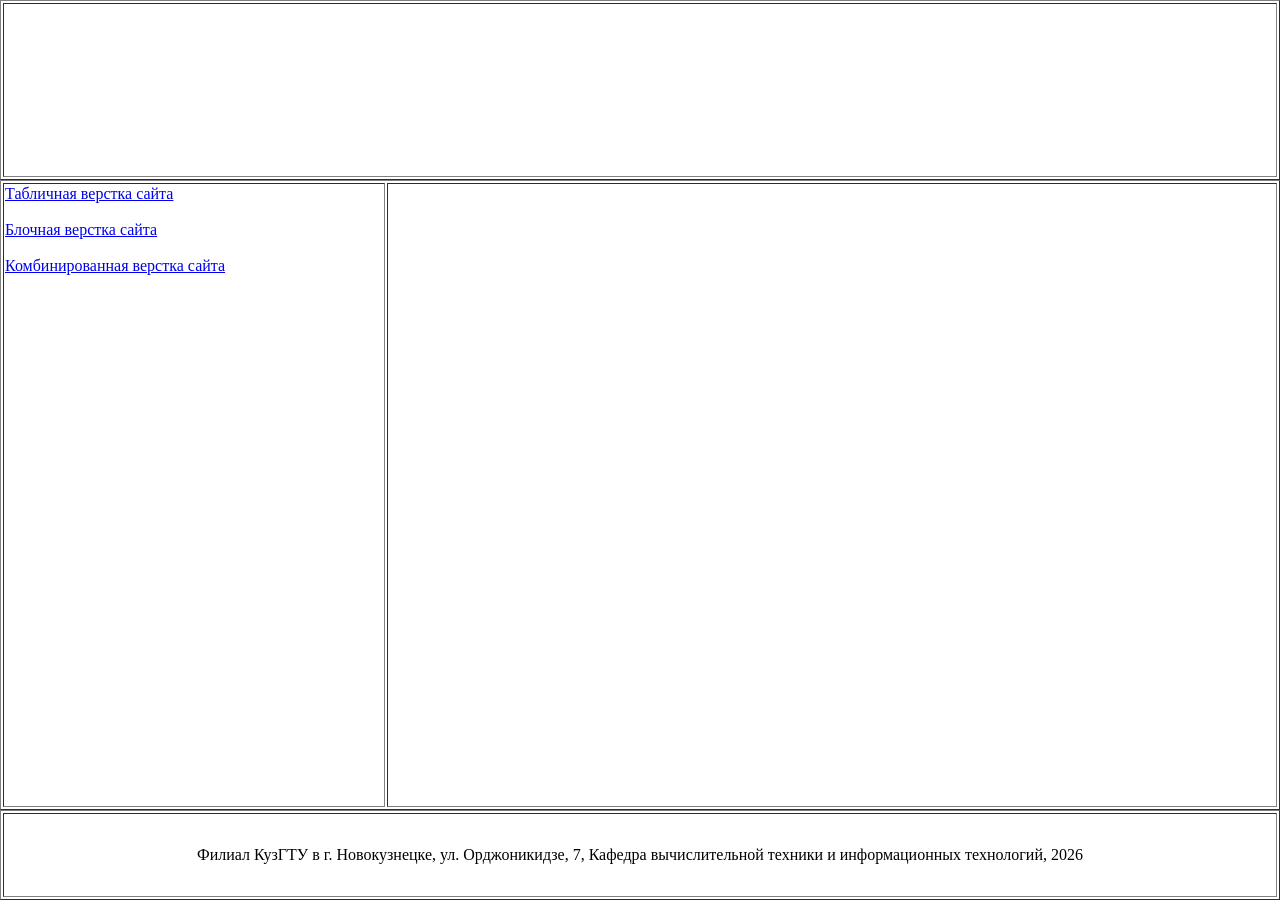
<file: index.html>
<html>
<head>
<title>КузГТУ филиал в г. Новокузнецке</title>
<meta charset="utf-8">
</head>
<body leftmargin="0" topmargin="0" marginwidth="0" marginheight="0" rightmargin="0" bottommargin="0" bgcolor="#ffffff">

<table border=1 width=100% height=20%>
<tr>
<td rowspan="2">&nbsp;</td>
</tr>
</table>

<table border=1 width=100% height=70%>
<tr>
<td width=30% align=left valign=top>
<a href="orderform.html">Табличная верстка сайта</a>
<br><br>
<a href="index2.html">Блочная верстка сайта</a>
<br><br>
<a href="index3.html">Комбинированная верстка сайта</a>
</td>
<td width=70% align=center>
</td>
</tr>
</table>

<table border=1 width=100% height=10%>
<tr>
<td width=100% height=10% align=center>Филиал КузГТУ в г. Новокузнецке, ул. Орджоникидзе, 7, Кафедра вычислительной техники и информационных технологий, 2026</td>
</tr>
</table>

</body>
</html>
</file>
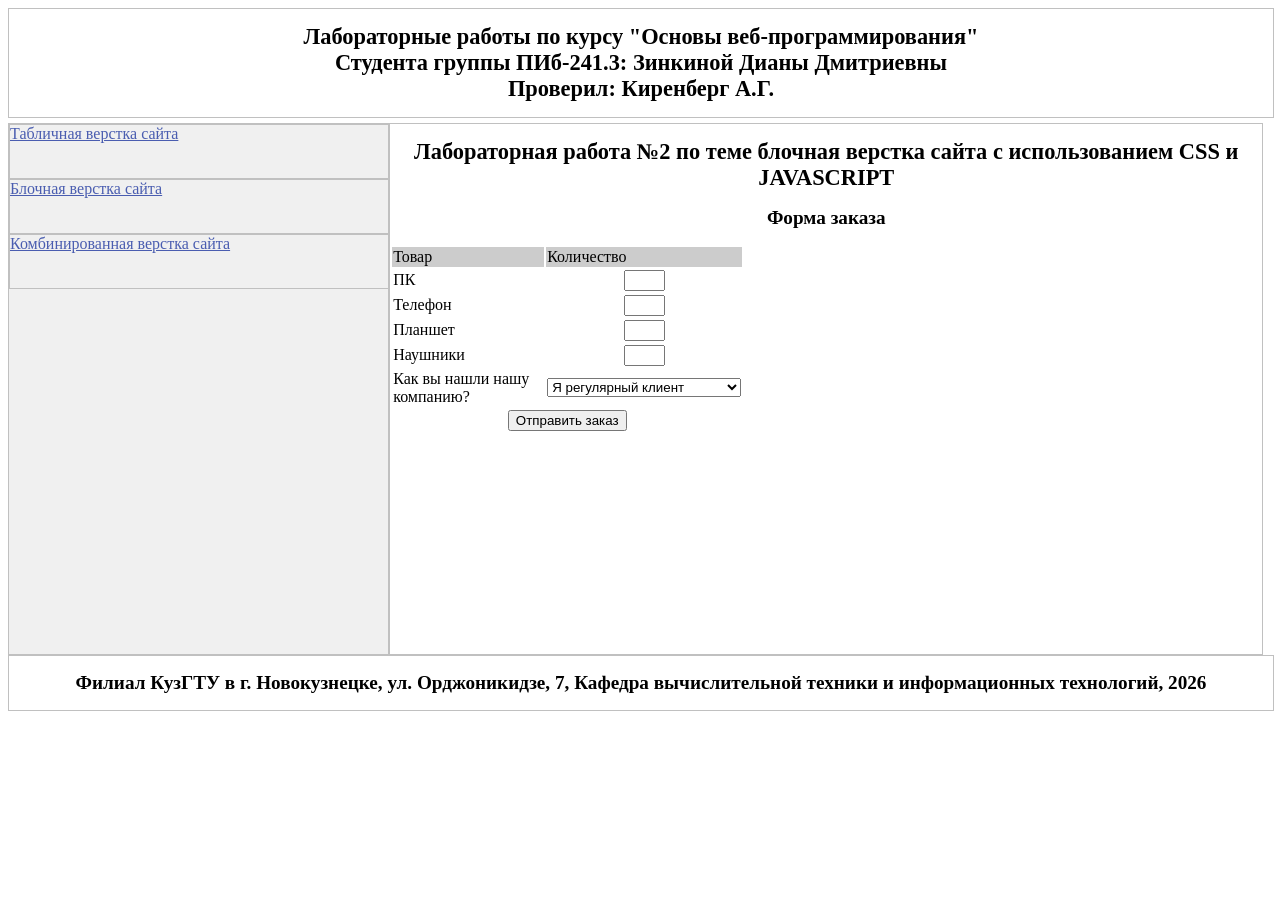
<file: index2.html>
<html>
<head>
<title>КузГТУ филиал в г. Новокузнецке</title>
<meta charset="utf-8">
<link href="index_2.css" type="text/css" rel="stylesheet">
</head>
<body>

<div class="top">
<h1>Лабораторные работы по курсу "Основы веб-программирования"<br>Студента группы ПИб-241.3: Зинкиной Дианы Дмитриевны<br>Проверил: Киренберг А.Г.</h1>
</div>

<div class="menu">
<p><a href="orderform.html">Табличная верстка сайта</a></p>
<p><a href="index2.html">Блочная верстка сайта</a></p>
<p><a href="index3.html">Комбинированная верстка сайта</a></p>
</div>

<div class="content">
<h1>Лабораторная работа №2 по теме блочная верстка сайта с использованием CSS и JAVASCRIPT</h1>
<h2>Форма заказа</h2>

<SCRIPT LANGUAGE="JavaScript">
function clock() {
    Now = new Date();
    document.write("Сегодня " + Now.getDate()+"-" + (Now.getMonth()+1) + "-" + Now.getFullYear() + ". Вы зашли на Web-страницу ровно в: " + Now.getHours() + ":" + Now.getMinutes() + " и " + Now.getSeconds() + " секунд.")
}
</SCRIPT>

<SCRIPT LANGUAGE="JavaScript">
function processor() {
    var pcqty = document.dataentry.pcqty.value;
    var phoneqty = document.dataentry.phoneqty.value;
    var tabletqty = document.dataentry.tabletqty.value;
    var headphonesqty = document.dataentry.headphonesqty.value;
    var find = document.dataentry.find.value;
    var l_pcqty = document.dataentry.pcqty.value.length;
    var l_phoneqty = document.dataentry.phoneqty.value.length;
    var l_tabletqty = document.dataentry.tabletqty.value.length;
    var l_headphonesqty = document.dataentry.headphonesqty.value.length;
    var price_pcqty = 50000;
    var price_phoneqty = 25000;
    var price_tabletqty = 30000;
    var price_headphonesqty = 5000;
    var summa = (pcqty*price_pcqty)+(phoneqty*price_phoneqty)+(tabletqty*price_tabletqty)+(headphonesqty*price_headphonesqty);
    if(l_pcqty == 0) {
        alert("введите число в поле кол-во ПК");
        document.dataentry.pcqty.focus();
    } else if(l_phoneqty == 0) {
        alert("введите число в поле кол-во телефонов");
        document.dataentry.phoneqty.focus();
    } else if(l_tabletqty == 0) {
        alert("введите число в поле кол-во планшетов");
        document.dataentry.tabletqty.focus();
    } else if(l_headphonesqty == 0) {
        alert("введите число в поле кол-во наушников");
        document.dataentry.headphonesqty.focus();
    } else {
        var nalog = 0.10;
        var summa_2 = summa + (summa*nalog);
        Now = new Date();
        var OpenWindow = window.open("processorder.html");
        OpenWindow.document.write("<center><b>Результаты заказа</b></center><br>");
        OpenWindow.document.write("<center>Заказ обработан " + Now.getDate()+"-" + (Now.getMonth()+1) + "-" + Now.getFullYear() + " ровно в: " + Now.getHours() + ":" + Now.getMinutes() + " и " + Now.getSeconds() + " секунд.</center><br>");
        OpenWindow.document.write("<center><b>Список Вашего заказа</b></center><br>");
        OpenWindow.document.write("<center><b>ПК - "+pcqty+" штук</b></center>");
        OpenWindow.document.write("<center><b>Телефонов - "+phoneqty+" штук</b></center>");
        OpenWindow.document.write("<center><b>Планшетов - "+tabletqty+" штук</b></center>");
        OpenWindow.document.write("<center><b>Наушников - "+headphonesqty+" штук</b></center>");
        OpenWindow.document.write("<center><b>Итого - "+summa+" рублей</b></center>");
        OpenWindow.document.write("<center><b>Всего, включая налог с продаж - "+summa_2+" рублей</b></center>");
        OpenWindow.document.write("<center><b>На вопрос как Вы нашли нашу компанию был получен ответ: - "+find+"<br>");
        OpenWindow.document.write("<a href=\"#\" onClick='self.close()'>Эта ссылка закроет окно</a>");
    }
}
</SCRIPT>

<form NAME="dataentry">
<table border=0>
<tr bgcolor="#cccccc">
<td width=150>Товар</td>
<td width=15>Количество</td>
</tr>
<tr>
<td>ПК</td>
<td align="center"><input type="text" name="pcqty" size="3" maxlength="3" onFocus="window.status='Введите пожалуйста кол-во ПК';"></td>
</tr>
<tr>
<td>Телефон</td>
<td align="center"><input type="text" name="phoneqty" size="3" maxlength="3" onFocus="window.status='Введите пожалуйста кол-во телефонов';"></td>
</tr>
<tr>
<td>Планшет</td>
<td align="center"><input type="text" name="tabletqty" size="3" maxlength="3" onFocus="window.status='Введите пожалуйста кол-во планшетов';"></td>
</tr>
<tr>
<td>Наушники</td>
<td align="center"><input type="text" name="headphonesqty" size="3" maxlength="3" onFocus="window.status='Введите пожалуйста кол-во наушников';"></td>
</tr>
<tr>
<td>Как вы нашли нашу компанию?</td>
<td><select name="find">
<option value="Я регулярный клиент">Я регулярный клиент</option>
<option value="В телевизионной рекламе">В телевизионной рекламе</option>
<option value="В телефонном справочнике">В телефонном справочнике</option>
<option value="Кто-то порекомендовал">Кто-то порекомендовал</option>
</select></td>
</tr>
<tr>
<td colspan="2" align="center"><input type="submit" value="Отправить заказ" onclick="processor()"></td>
</tr>
</table>
</form>
</div>

<div class="bottom">
<h2>Филиал КузГТУ в г. Новокузнецке, ул. Орджоникидзе, 7, Кафедра вычислительной техники и информационных технологий, 2026</h2>
</div>

</body>
</html>
</file>
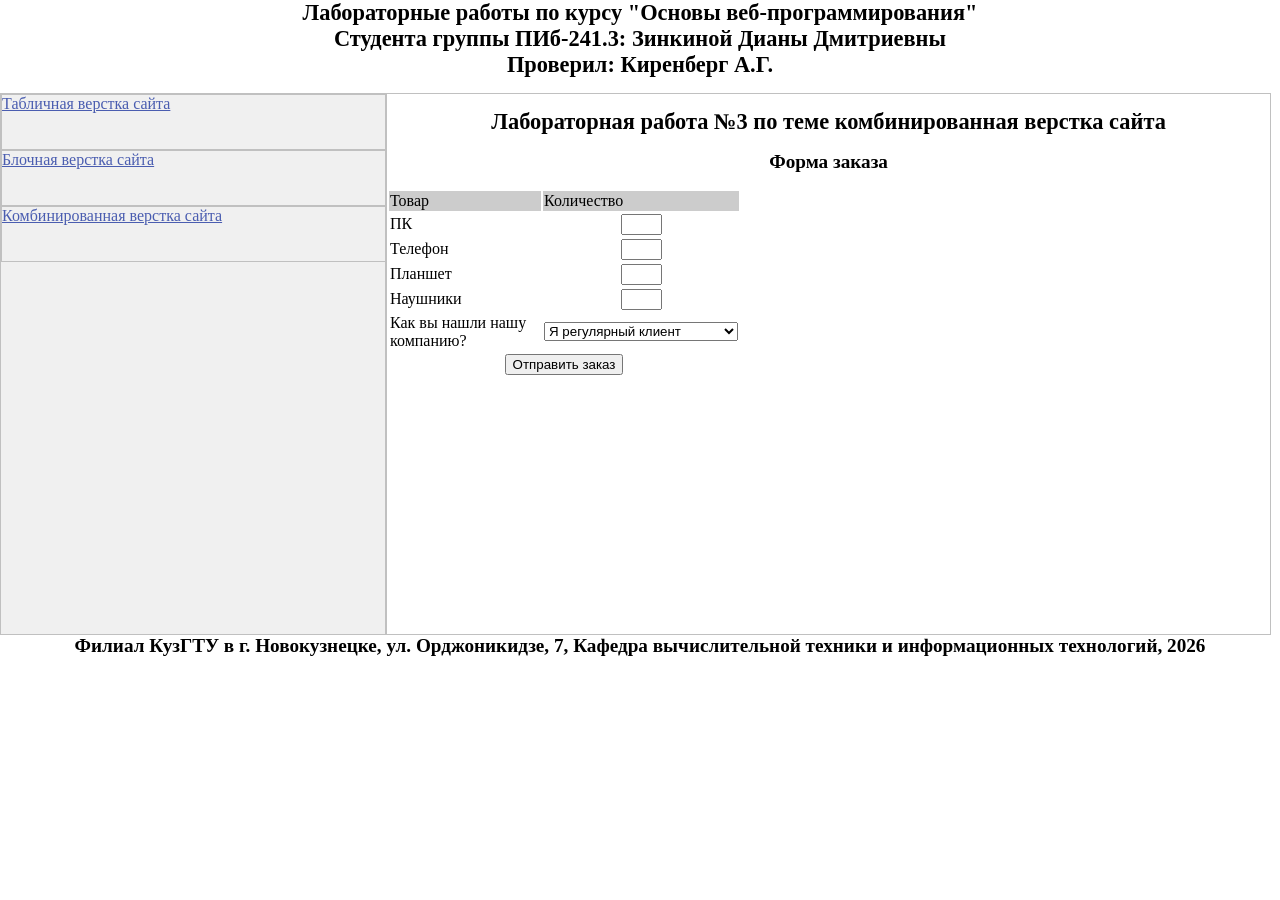
<file: index3.html>
<html>
<head>
<title>КузГТУ филиал в г. Новокузнецке</title>
<meta charset="utf-8">
<link href="index_2.css" type="text/css" rel="STYLESHEET">
</head>
<body leftmargin="0" topmargin="0" marginwidth="0" marginheight="0" rightmargin="0" bottommargin="0" bgcolor="#ffffff">

<div class="colontitul">
<h1>Лабораторные работы по курсу "Основы веб-программирования"<br>Студента группы ПИб-241.3: Зинкиной Дианы Дмитриевны<br>Проверил: Киренберг А.Г.</h1>
</div>

<div class="menu">
<p><a href="orderform.html">Табличная верстка сайта</a></p>
<p><a href="index2.html">Блочная верстка сайта</a></p>
<p><a href="index3.html">Комбинированная верстка сайта</a></p>
</div>

<div class="content">
<h1>Лабораторная работа №3 по теме комбинированная верстка сайта</h1>
<h2>Форма заказа</h2>

<SCRIPT LANGUAGE="JavaScript">
function clock() {
    Now = new Date();
    document.write("Сегодня " + Now.getDate()+"-" + (Now.getMonth()+1) + "-" + Now.getFullYear() + ". Вы зашли на Web-страницу ровно в: " + Now.getHours() + ":" + Now.getMinutes() + " и " + Now.getSeconds() + " секунд.")
}
</SCRIPT>

<SCRIPT LANGUAGE="JavaScript">
function processorder() {
    var pcqty = document.dataentry.pcqty.value;
    var phoneqty = document.dataentry.phoneqty.value;
    var tabletqty = document.dataentry.tabletqty.value;
    var headphonesqty = document.dataentry.headphonesqty.value;
    var find = document.dataentry.find.value;
    var l_pcqty = document.dataentry.pcqty.value.length;
    var l_phoneqty = document.dataentry.phoneqty.value.length;
    var l_tabletqty = document.dataentry.tabletqty.value.length;
    var l_headphonesqty = document.dataentry.headphonesqty.value.length;
    var price_pcqty = 50000;
    var price_phoneqty = 25000;
    var price_tabletqty = 30000;
    var price_headphonesqty = 5000;
    var summa = (pcqty*price_pcqty)+(phoneqty*price_phoneqty)+(tabletqty*price_tabletqty)+(headphonesqty*price_headphonesqty);
    if(l_pcqty == 0) {
        alert("введите число в поле кол-во ПК");
        document.dataentry.pcqty.focus();
    } else if(l_phoneqty == 0) {
        alert("введите число в поле кол-во телефонов");
        document.dataentry.phoneqty.focus();
    } else if(l_tabletqty == 0) {
        alert("введите число в поле кол-во планшетов");
        document.dataentry.tabletqty.focus();
    } else if(l_headphonesqty == 0) {
        alert("введите число в поле кол-во наушников");
        document.dataentry.headphonesqty.focus();
    } else {
        var nalog = 0.10;
        var summa_2 = summa + (summa*nalog);
        Now = new Date();
        var OpenWindow = window.open("processorder.html");
        OpenWindow.document.write("<center><b>Результаты заказа</b></center><br>");
        OpenWindow.document.write("<center>Заказ обработан " + Now.getDate()+"-" + (Now.getMonth()+1) + "-" + Now.getFullYear() + " ровно в: " + Now.getHours() + ":" + Now.getMinutes() + " и " + Now.getSeconds() + " секунд.</center><br>");
        OpenWindow.document.write("<center><b>Список Вашего заказа</b></center><br>");
        OpenWindow.document.write("<center><b>ПК - "+pcqty+" штук</b></center>");
        OpenWindow.document.write("<center><b>Телефонов - "+phoneqty+" штук</b></center>");
        OpenWindow.document.write("<center><b>Планшетов - "+tabletqty+" штук</b></center>");
        OpenWindow.document.write("<center><b>Наушников - "+headphonesqty+" штук</b></center>");
        OpenWindow.document.write("<center><b>Итого - "+summa+" рублей</b></center>");
        OpenWindow.document.write("<center><b>Всего, включая налог с продаж: - "+summa_2+" рублей</b></center>");
        OpenWindow.document.write("<center><b>На вопрос как Вы нашли нашу компанию был получен ответ: - "+find+"<br>");
        OpenWindow.document.write("<a href=\"#\" onClick='self.close()'>Эта ссылка закроет окно</a>");
    }
}
</SCRIPT>

<form NAME="dataentry">
<table border=0>
<tr bgcolor="#cccccc">
<td width=150>Товар</td>
<td width=15>Количество</td>
</tr>
<tr>
<td>ПК</td>
<td align="center"><input type="text" name="pcqty" size="3" maxlength="3"></td>
</tr>
<tr>
<td>Телефон</td>
<td align="center"><input type="text" name="phoneqty" size="3" maxlength="3"></td>
</tr>
<tr>
<td>Планшет</td>
<td align="center"><input type="text" name="tabletqty" size="3" maxlength="3"></td>
</tr>
<tr>
<td>Наушники</td>
<td align="center"><input type="text" name="headphonesqty" size="3" maxlength="3"></td>
</tr>
<tr>
<td>Как вы нашли нашу компанию?</td>
<td><select name="find">
<option value="Я регулярный клиент">Я регулярный клиент</option>
<option value="В телевизионной рекламе">В телевизионной рекламе</option>
<option value="В телефонном справочнике">В телефонном справочнике</option>
<option value="Кто-то порекомендовал">Кто-то порекомендовал</option>
</select></td>
</tr>
<tr>
<td colspan="2" align="center"><input type="submit" value="Отправить заказ" onclick="processorder()"></td>
</tr>
</table>
</form>
</div>

<div class="colontitul_2">
<h2>Филиал КузГТУ в г. Новокузнецке, ул. Орджоникидзе, 7, Кафедра вычислительной техники и информационных технологий, 2026</h2>
</div>

</body>
</html>
</file>
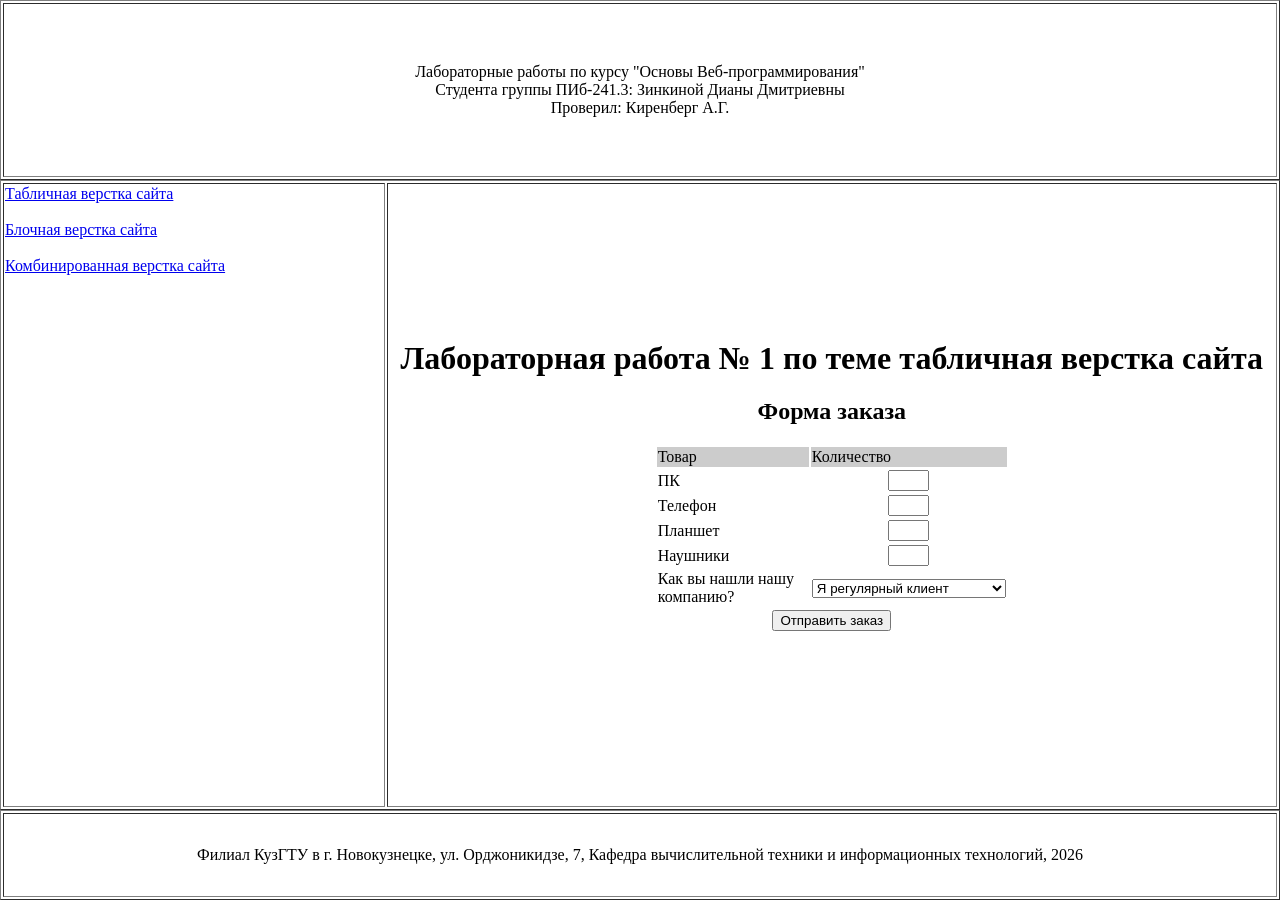
<file: orderform.html>
<html>
<head>
<title>КузГТУ филиал в г. Новокузнецке</title>
<meta charset="utf-8">
</head>
<body leftmargin="0" topmargin="0" marginwidth="0" marginheight="0" rightmargin="0" bottommargin="0" bgcolor="#ffffff">

<table border=1 width=100% height=20%>
<tr>
<td width=100% height=20% align=center>Лабораторные работы по курсу "Основы Веб-программирования"<br>Студента группы ПИб-241.3: Зинкиной Дианы Дмитриевны<br>Проверил: Киренберг А.Г.</td>
</tr>
</table>

<table border=1 width=100% height=70%>
<tr>
<td width=30% height=70% align=left valign=top>
<a href="orderform.html">Табличная верстка сайта</a>
<br><br>
<a href="index2.html">Блочная верстка сайта</a>
<br><br>
<a href="index3.html">Комбинированная верстка сайта</a>
</td>
<td width=70% height=70% align=center>
<h1>Лабораторная работа № 1 по теме табличная верстка сайта</h1>
<h2>Форма заказа</h2>

<SCRIPT LANGUAGE="JavaScript">
function clock() {
    Now = new Date();
    document.write("Сегодня " + Now.getDate()+"." + (Now.getMonth()+1) + "." + Now.getFullYear() + ". Вы зашли на Web-страницу ровно в: " + Now.getHours() + ":" + Now.getMinutes() + " и " + Now.getSeconds() + " секунд.")
}
</SCRIPT>

<SCRIPT LANGUAGE="JavaScript">
function processorder() {
    var pcqty = document.dataentry.pcqty.value;
    var phoneqty = document.dataentry.phoneqty.value;
    var tabletqty = document.dataentry.tabletqty.value;
    var headphonesqty = document.dataentry.headphonesqty.value;
    var find = document.dataentry.find.value;
    var l_pcqty = document.dataentry.pcqty.value.length;
    var l_phoneqty = document.dataentry.phoneqty.value.length;
    var l_tabletqty = document.dataentry.tabletqty.value.length;
    var l_headphonesqty = document.dataentry.headphonesqty.value.length;
    var price_pcqty = 50000;
    var price_phoneqty = 25000;
    var price_tabletqty = 30000;
    var price_headphonesqty = 5000;
    var summa = (pcqty*price_pcqty)+(phoneqty*price_phoneqty)+(tabletqty*price_tabletqty)+(headphonesqty*price_headphonesqty);

    if(l_pcqty == 0) {
        alert("введите число в поле кол-во ПК");
        document.dataentry.pcqty.focus();
    } else if(l_phoneqty == 0) {
        alert("введите число в поле кол-во телефонов");
        document.dataentry.phoneqty.focus();
    } else if(l_tabletqty == 0) {
        alert("введите число в поле кол-во планшетов");
        document.dataentry.tabletqty.focus();
    } else if(l_headphonesqty == 0) {
        alert("введите число в поле кол-во наушников");
        document.dataentry.headphonesqty.focus();
    } else {
        var nalog = 0.10;
        var summa_2 = summa + (summa*nalog);
        Now = new Date();
        var OpenWindow = window.open("processorder.html");
        OpenWindow.document.write("<center><b>Результаты заказа</b></center><br>");
        OpenWindow.document.write("<center>Заказ обработан " + Now.getDate()+"." + (Now.getMonth()+1) + "-" + Now.getFullYear() + " ровно в: " + Now.getHours() + ":" + Now.getMinutes() + " и " + Now.getSeconds() + " секунд.</center><br>");
        OpenWindow.document.write("<center><b>Список Вашего заказа</b></center><br>");
        OpenWindow.document.write("<center><b>ПК - "+pcqty+" штук</b></center>");
        OpenWindow.document.write("<center><b>Телефонов - "+phoneqty+" штук</b></center>");
        OpenWindow.document.write("<center><b>Планшетов - "+tabletqty+" штук</b></center>");
        OpenWindow.document.write("<center><b>Наушников - "+headphonesqty+" штук</b></center>");
        OpenWindow.document.write("<center><b>Итого - "+summa+" рублей</b></center>");
        OpenWindow.document.write("<center><b>Всего, включая налог с продаж: "+summa_2+" рублей</b></center>");
        OpenWindow.document.write("<center><b>На вопрос как Вы нашли нашу компанию был получен ответ: - "+find+"<br>");
        OpenWindow.document.write("<a href=\"#\" onClick=\"self.close()\">Эта ссылка закроет окно</a>");
    }
}
</SCRIPT>

<form NAME="dataentry">
<table border=0>
<tr bgcolor="#cccccc">
<td width=150>Товар</td>
<td width=15>Количество</td>
</tr>
<tr>
<td>ПК</td>
<td align="center"><input type="text" name="pcqty" size="3" maxlength="3" onFocus="window.status='Введите пожалуйста кол-во ПК';"></td>
</tr>
<tr>
<td>Телефон</td>
<td align="center"><input type="text" name="phoneqty" size="3" maxlength="3" onFocus="window.status='Введите пожалуйста кол-во телефонов';"></td>
</tr>
<tr>
<td>Планшет</td>
<td align="center"><input type="text" name="tabletqty" size="3" maxlength="3" onFocus="window.status='Введите пожалуйста кол-во планшетов';"></td>
</tr>
<tr>
<td>Наушники</td>
<td align="center"><input type="text" name="headphonesqty" size="3" maxlength="3" onFocus="window.status='Введите пожалуйста кол-во наушников';"></td>
</tr>
<tr>
<td>Как вы нашли нашу компанию?</td>
<td><select name="find">
<option value="Я регулярный клиент">Я регулярный клиент</option>
<option value="В телевизионной рекламе">В телевизионной рекламе</option>
<option value="В телефонном справочнике">В телефонном справочнике</option>
<option value="Кто-то порекомендовал">Кто-то порекомендовал</option>
</select></td>
</tr>
<tr>
<td colspan="2" align="center"><input type="submit" value="Отправить заказ" onclick="processorder()"></td>
</tr>
</table>
</form>
</td>
</tr>
</table>

<table border=1 width=100% height=10%>
<tr>
<td width=100% height=10% align=center>Филиал КузГТУ в г. Новокузнецке, ул. Орджоникидзе, 7, Кафедра вычислительной техники и информационных технологий, 2026</td>
</tr>
</table>

</body>
</html>
</file>
<file: index_2.css>
body {
    background-color: #ffffff;
    font-size: 100%;
}

h1 {
    text-align: center;
    font-size: 140%;
    font-weight: bold;
}

h2 {
    text-align: center;
    font-size: 120%;
}

a:link {
    color: #4a5db0;
}

a:active {
    color: #4a5db0;
}

a:visited {
    color: #4a5db0;
}

a:hover {
    color: #000000;
}

div.menu {
    width: 30%;
    height: 60%;
    border: solid 1px Silver;
    background-color: #f0f0f0;
    float: left;
}

.menu p {
    margin: 0px;
    border: solid 1px Silver;
    width: 100%;
    height: 10%;
}

div.content {
    margin: 0% 0%;
    height: 60%;
    border: solid 1px Silver;
    background-color: #ffffff;
    float: left;
    width: 69%;
}

div.top {
    border: solid 1px Silver;
    width: 100%;
    margin: 5px 0px;
    text-align: center;
    background-color: #ffffff;
}

div.bottom {
    clear: both;
    border: solid 1px Silver;
    width: 100%;
    margin: 5px 0px;
    text-align: center;
    background-color: #ffffff;
}
</file>
